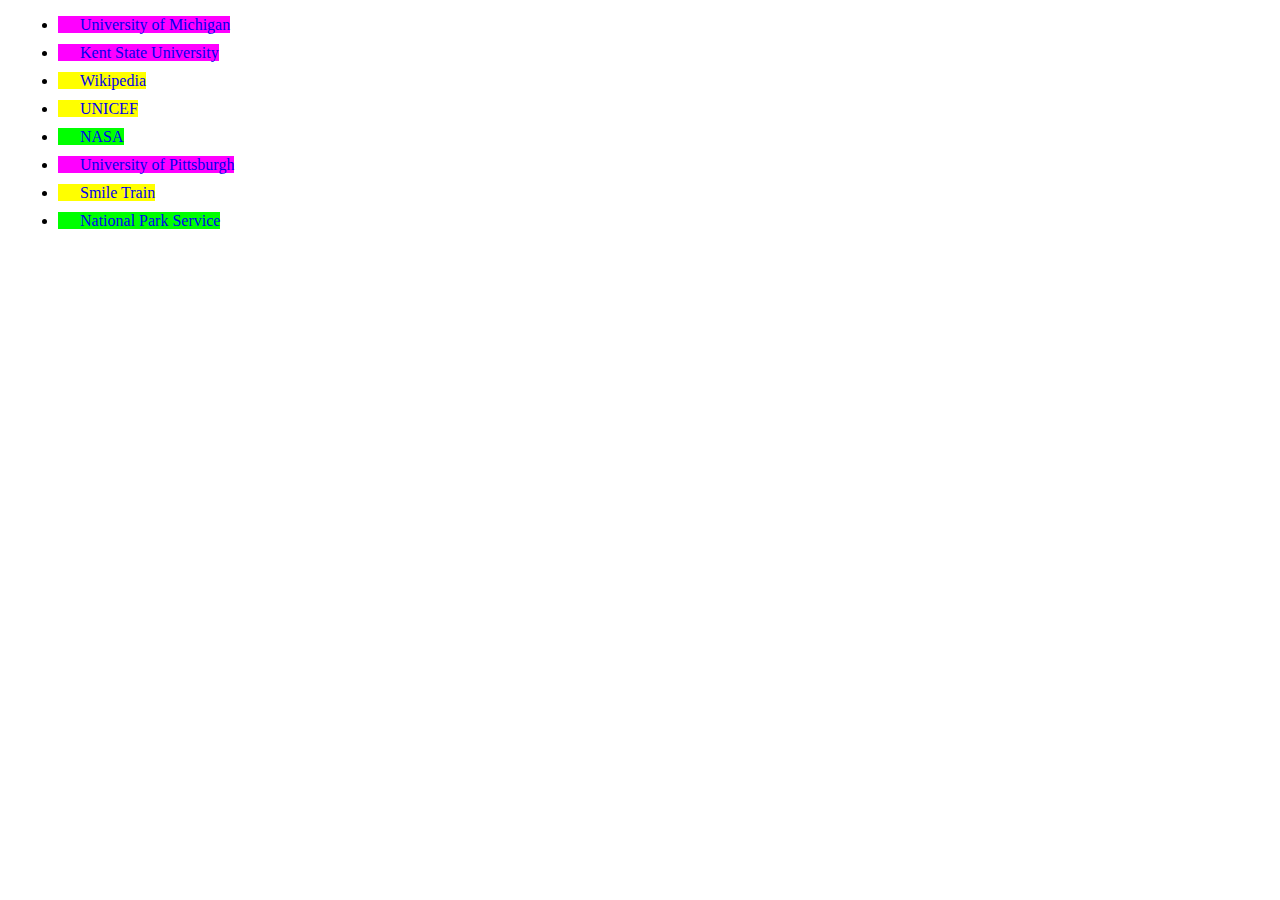
<file: Introduction to CSS3/attributes.html>
<!DOCTYPE html>
<html lang="en">
  <head>
    <meta charset="UTF-8">
    <title>Advanced Selectors</title>

    <link rel="stylesheet"  href="css/attirbutes.css">
  </head>
  <body>
    <ul>
      <li><a href="http//www.umich.edu">University of Michigan</a></li>
      
      <li><a href="http://www.kent.edu">Kent State University</a></li>
      
      <li><a href="http://www.wikipedia.org">Wikipedia</a></li>
      
      <li><a href="http://www.unicef.org">UNICEF</a></li>
      
      <li><a href="http://nasa.gov">NASA</a></li>
      
      <li><a href="https://www.pitt.edu">University of Pittsburgh</a></li>
      
      <li><a href="http://www.smiletrain.org">Smile Train</a></li>
      
      <li><a href="http://www.nps.gov">National Park Service</a></li>
    </ul>
  </body>
</html>
</file>
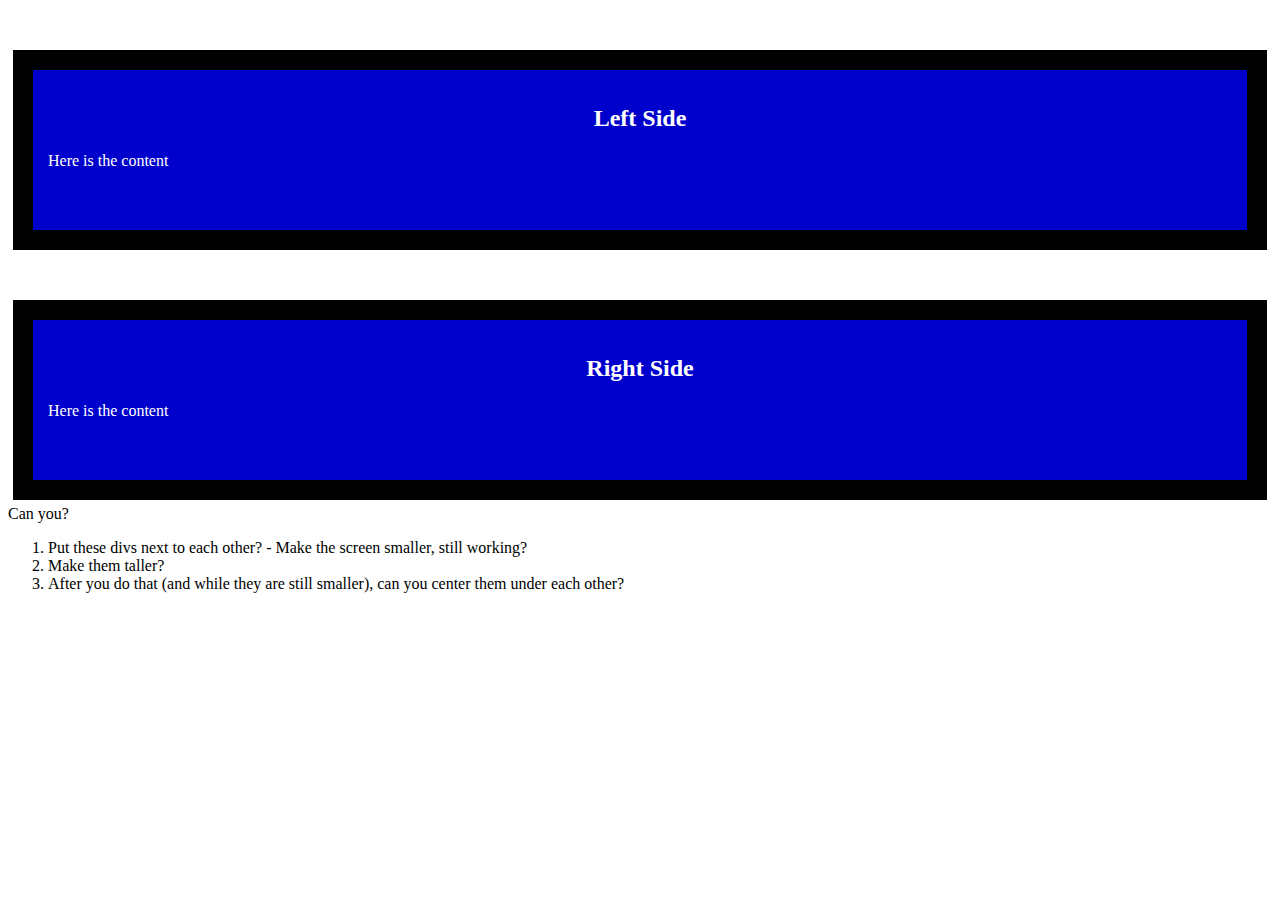
<file: Introduction to CSS3/boxModel.html>
<!DOCTYPE html>
<html lang="en">
<head>
	  <meta charset="UTF-8">
	  <title>Box Model Examples</title>
	  <link rel="stylesheet" href="css/boxModel.css">
</head>
<body>
	  <div>
		    <h2>Left Side</h2>
			    <p>Here is the content</p>
	  </div>
  
  	<div>
		    <h2>Right Side</h2>
			    <p>Here is the content</p>
	  </div>

  	<section>
		    Can you?
		    <ol>
		    <li>Put these divs next to each other? - Make the screen smaller, still working?</li>
    		<li> Make them taller?</li>
   		 <li>After you do that (and while they are still smaller), can you center them under each other?
  </section>
</body>
</html>
</file>
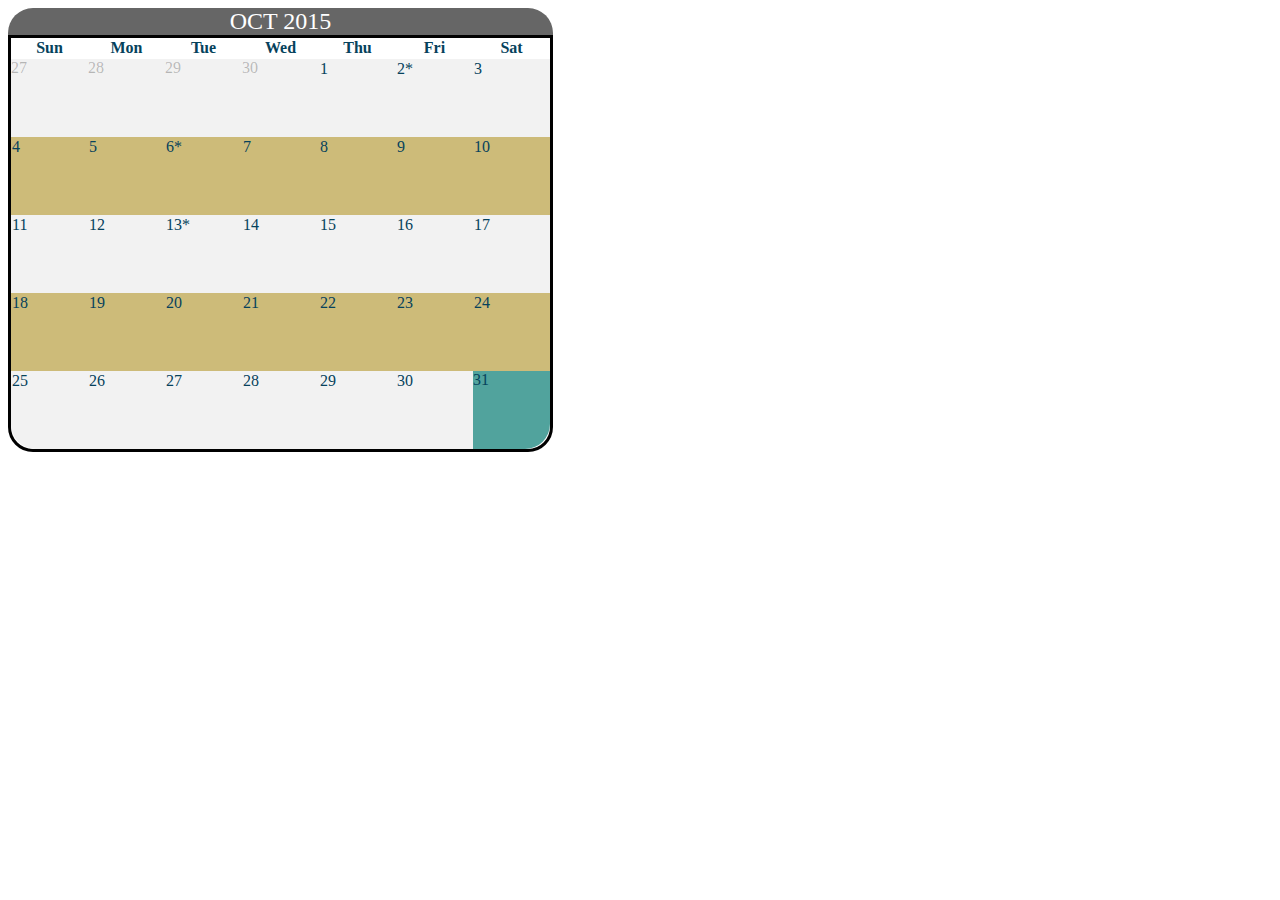
<file: Introduction to CSS3/calendar.html>
<!DOCTYPE html>
<html lang="en">
  <head>
    <meta charset="UTF-8">
    <title>Calendar Table</title>
    <link rel="stylesheet" href="css/calender.css">
  </head>
  <body>
    <table class="cal">
      <caption>Oct 2015</caption>
      <thead>
        <tr>
				          <th>Sun</th>
				          <th>Mon</th>
				          <th>Tue</th>
				          <th>Wed</th>
				          <th>Thu</th>
				          <th>Fri</th>
				          <th>Sat</th>
        </tr>
		      </thead>
		      <tbody>
			        <tr>
					          <td class="old">27</td>
					          <td class="old">28</td>
				          	<td class="old">29</td>
					          <td class="old">30</td>
					          	<td>1</td>
          <td>2*<span>Lunch with Mom</span></td>
          <td>3</td>
				      </tr>
			      	<tr>
          <td>4</td>
					          <td>5</td>
					          <td>6*<span>Meet With Dean</span></td>
					          <td>7</td>
					          <td>8</td>
					          <td>9</td>
					          <td>10</td>
				        </tr>
				        <tr>
					          <td>11</td>
					          <td>12</td>
					          <td>13*<span>Library Helper!</span></td>
					          <td>14</td>
					          <td>15</td>
					          <td>16</td>
					          <td>17</td>
				        </tr>
				        <tr>
					          <td>18</td>
					          <td>19</td>
					          <td>20</td>
					          <td>21</td>
					          <td>22</td>
					          <td>23</td>
					          <td>24</td>
				      </tr>
				      <tr>
      					    <td>25</td>
					          <td>26</td>
					          <td>27</td>
					          <td>28</td>
					          <td>29</td>
					          <td>30</td>
					          <td class="holiday">31<span>BOO!<br/> Halloween</span></td>
				       </tr>	
		      </tbody>
	    </table>
  </body>
</html>
</file>
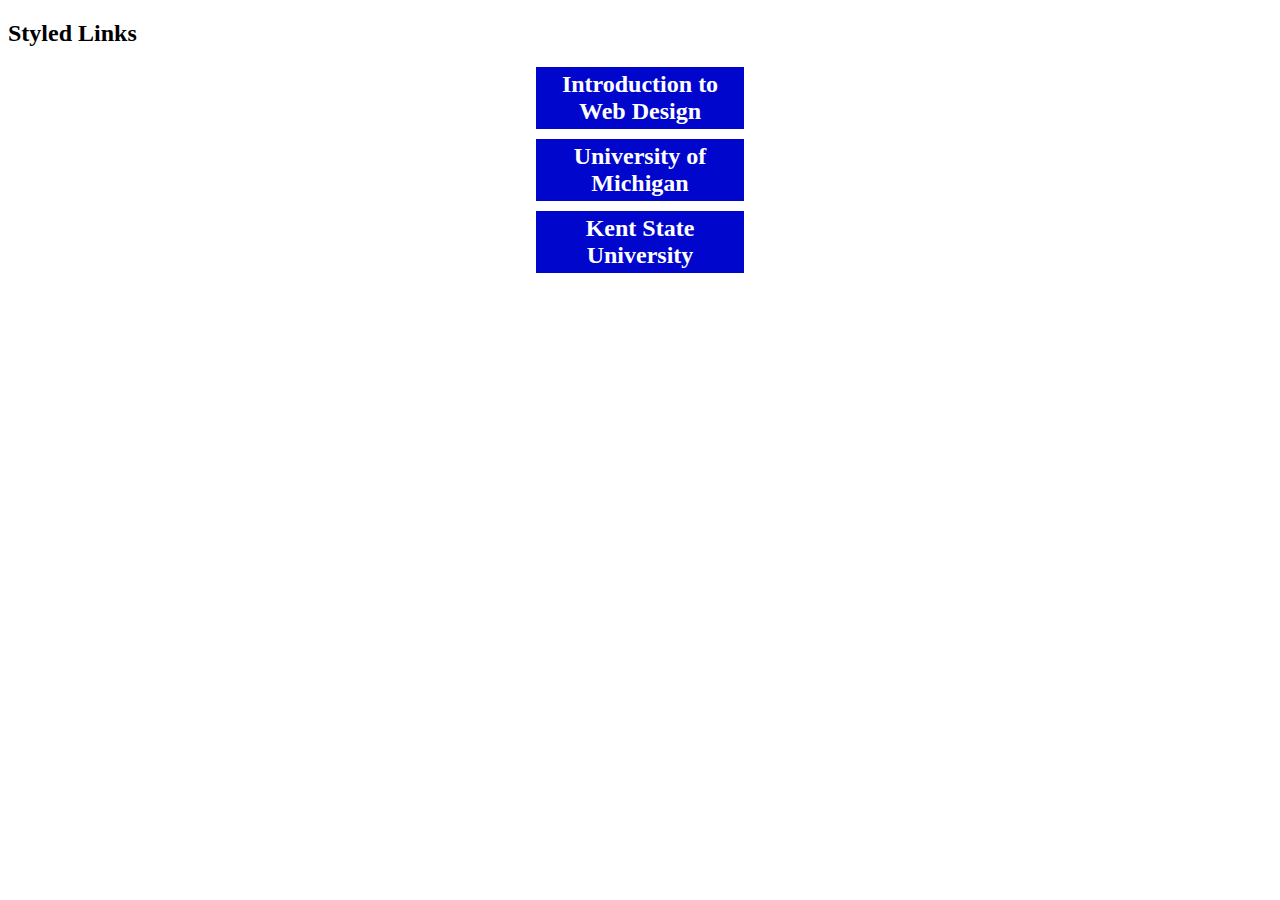
<file: Introduction to CSS3/links.html>
<!DOCTYPE html>
<html lang="en">
<head>
	<meta charset="UTF-8">
	<title>Styling Links</title>
	<link rel="stylesheet" href="css/links.css">
</head>
<body>
	<h2>Styled Links<h2>
	<a class = "button" href = "http://www.intro-webdesign.html">Introduction to Web Design</a>
	
	<a class = "button" href = "http://umich.edu">University of Michigan</a>

	<a class = "button" href = "http://kent.edu">Kent State University</a>
	
	
</body>
</html>
</file>
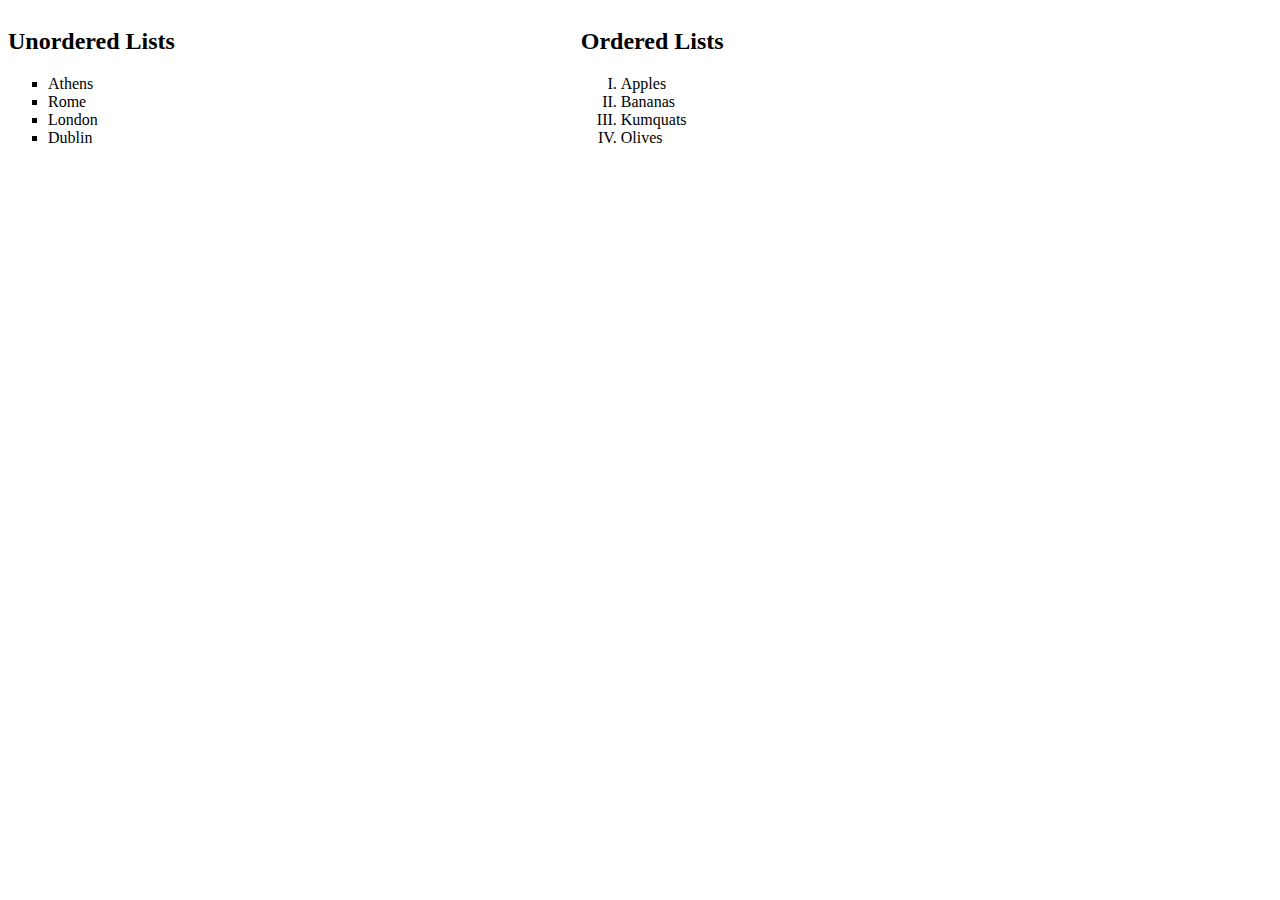
<file: Introduction to CSS3/lists.html>
<!DOCTYPE html>
<html lang="en">
<head>
	  <meta charset="UTF-8">
	  <title>Styling Lists</title>
	  <link rel="stylesheet" href="css\lists.css">
</head>
<body>
  	<div>
		    <h2>Unordered Lists</h2>
		    <ul> 
			      <li>Athens</li>
			      <li>Rome</li>
			      <li>London</li>
			      <li>Dublin</li>
		    </ul>
	  </div>

	  <div>
		    <h2>Ordered Lists</h2>
		    <ol> 
			      <li>Apples</li>
			      <li>Bananas</li>
			      <li>Kumquats</li>
			      <li>Olives</li>
		    </ol>
	  </div>

</body>
</html>
</file>
<file: Introduction to CSS3/css/attirbutes.css>
li{
  margin: 10px;
}
a {
  padding-left: 22px;
  text-decoration: none;
}
a[href$=".org"] {
  background: #FFFF00;
}
a[href$=".edu"] {
  background: #FF00FF;
}
a[href$=".gov"] {
  background: #00FF00;
}
</file>
<file: Introduction to CSS3/css/boxModel.css>
h2{
	text-align: center;
}

div{
	background-color: #0000CC;
	color:#ffffff;
	box-sizing:border-box;

	
	width:/*add here*/;
	display:/*add here*/;
	height: 200px;
	margin:5px;
	border: 20px solid #000000;
	padding: 15px;
  margin:/*add here*/;
	margin-top: 50px;
}
</file>
<file: Introduction to CSS3/css/calender.css>
/*Set the table color, border, and spacing...*/
table.cal{
	color:#06425C;
	border-spacing: 0;
	border: 3px solid black;
	-webkit-border-radius: 25px 25px 0 0;
	border-radius: 0 0 25px 25px;
}
/*Alternate colors between even and odd weeks*/
tr:nth-child(odd) {
	background: #F2F2F2;
}
tr:nth-child(even) {
	background: #CDBB79;
}

/*To curve the bottom, we need to curve the
row and the element.  And each element needs to 
curve a different corner.*/
tr:last-child{
	-webkit-border-radius: 25px 25px 0 0;
	border-radius: 0 0 25px 25px;	
}
tr:last-child>td:first-child {
	-webkit-border-radius: 0 0 0 25px;
	border-radius: 0 0 0 25px;	
}

tr:last-child>td:last-child{
	-webkit-border-radius: 0 0 25px 0;
	border-radius: 0 0 25px 0;	
}

/*Format the caption
Use border-radius for just some corners*/
.cal caption{
	text-transform: uppercase;
	background-color: #666666;
	color:#ffffff;
	font-size: 150%;
	-webkit-border-radius: 25px 25px 0 0;
	border-radius: 25px 25px 0 0;
}

/*Format common heading and element attributes*/
.cal th, .cal td{
	margin: 2px;
	padding-bottom: 2px;
}

/*Format the table headings*/
th{
	text-align: center;
	background: #FFFFFF;
}

/*Set the size and alignment for elements*/
.cal td{
	width:75px;
	height:75px;
	vertical-align:top;

}

/*Format any holidays*/
.holiday{
	margin:0;
	padding:0;
	background-color: #51A39D;
}

/*Use a background image*/
.old{
	padding:0;
	margin: 0;
	background-color: #51A39D;
	color:rgba(0,0,0,.25);
  background: url("https://s3-us-west-2.amazonaws.com/s.cdpn.io/389177/holiday.png") no-repeat;
  border-spacing: 0;
  
  /*This is the code used in the example*/
/*	background: url("../imgs/holiday.png") no-repeat;
*/	
}

/*By default, hide the appointments*/
span{
	display: block;
	text-align: center;
	color: #800000;
	visibility: hidden;
}

/*Show the appointments when the date is clicked on*/
td:active>span{
	visibility:visible;
}
</file>
<file: Introduction to CSS3/css/links.css>
a {
    display: block;
    font-weight: bold;
    color: #ffffff;
    background: #0006CC;
    width: 200px;
    text-align: center;
    padding: 4px;
    text-decoration: none;
    margin:0 auto;  /*Centers the element*/
    margin-top: 10px;
}

/*When mouse hovers over link*/
a:hover{  
    background: #B3B3B3;
    color: #0006CC;
}

/*When user tabs to this link*/
a:focus{ 
    background: #B3B3B3;
    color: #0006CC;
}

/*When user clicks and holds mouse button on this link*/
a:active{ 
    border: 3px solid #000000;
}
</file>
